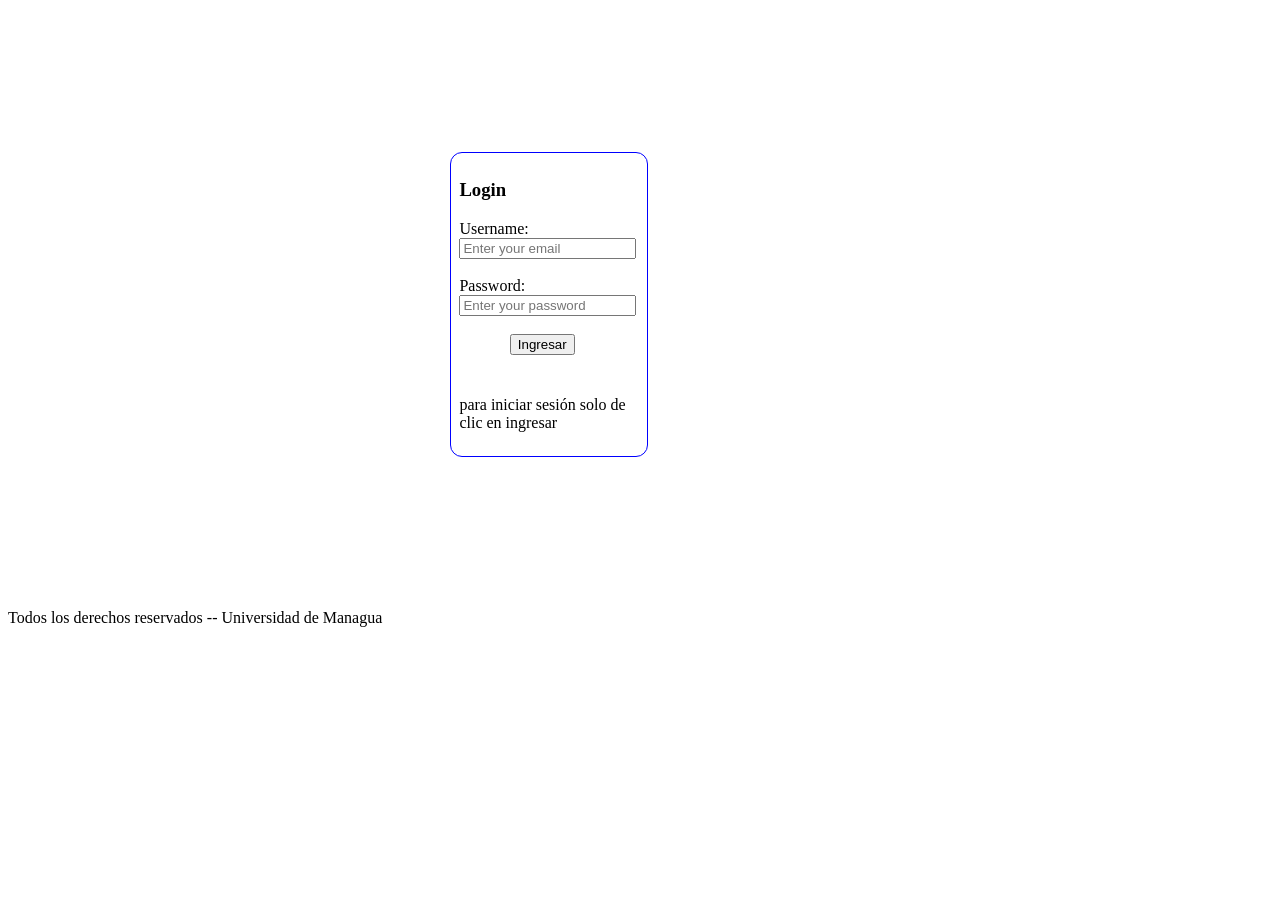
<file: index.html>
<!DOCTYPE html>
<html lang="en">
<head>
    <meta charset="UTF-8">
    <meta name="viewport" content="width=device-width, initial-scale=1.0">
    <link rel="stylesheet" href="./css/styles.css">
    <title>Login</title>
</head>
<body class="log">
    <div class="l_login">
        <h3>Login</h3>

        <label for="username">Username:</label>
        <input type="email" placeholder="Enter your email">
        <br><br>
        <label >Password:</label>
        <input type="password" placeholder="Enter your password">
        <br><br>
        <form action="./home.html" method="get">
            <input class="btn-ingresar" type="submit" value="Ingresar">
        </form>
        <p>para iniciar sesión solo de clic en ingresar</p>
    </div>
</body>
<footer>
    <p class="f_log">Todos los derechos reservados -- Universidad de Managua</p>
    
</footer>
</html>
</file>
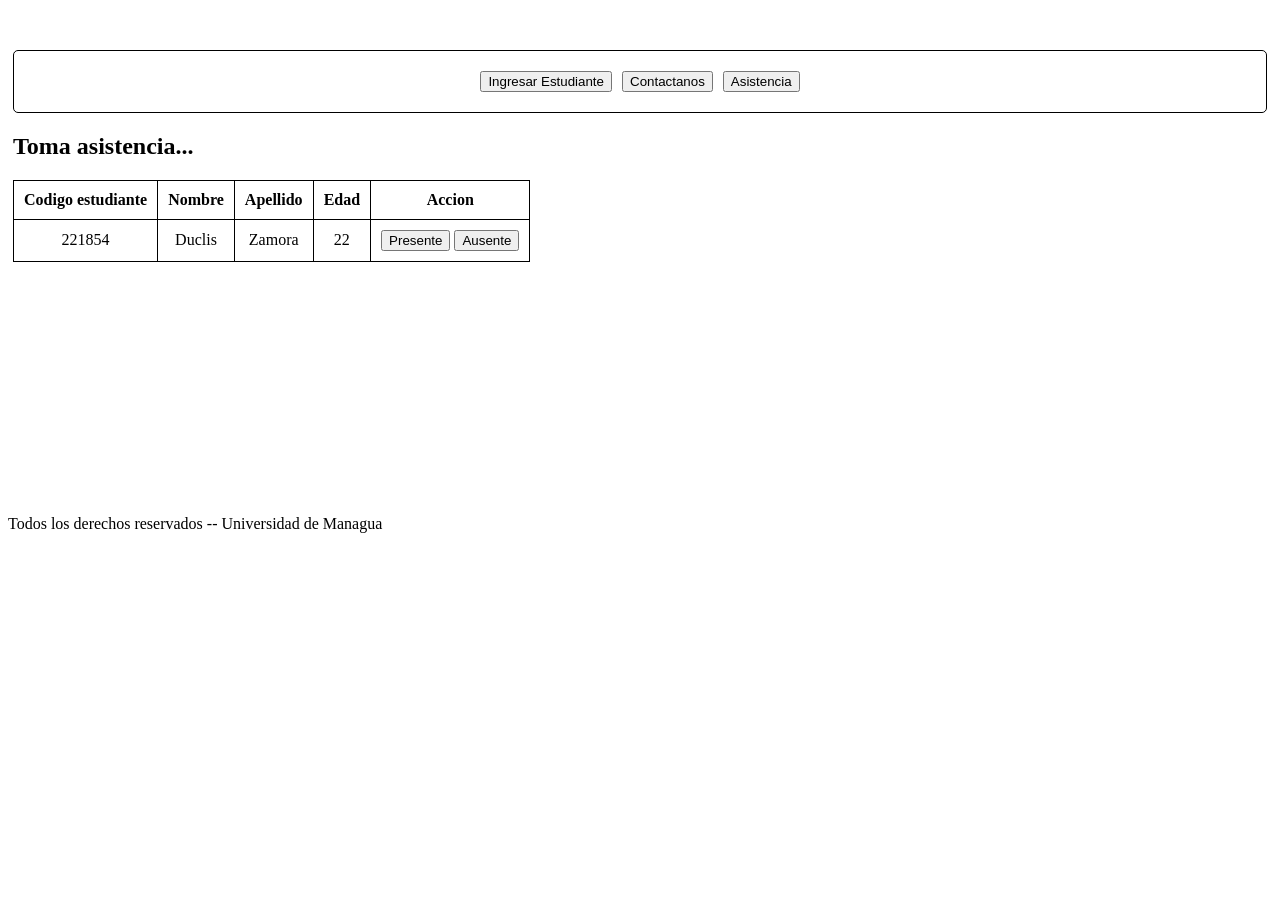
<file: home.html>
<!DOCTYPE html>
<html lang="en">
<head>
    <meta charset="UTF-8">
    <meta name="viewport" content="width=device-width, initial-scale=1.0">
    <title>Home</title>
    <link rel="stylesheet" href="./css/styles.css">
</head>
<body>
    <div class="menu">
        <form action="./html/Ingresar.html" method="get">
            <input type="submit" value="Ingresar Estudiante" title="Insertar nuevo estudiante">
        </form>
        <form action="./html/contact.html" method="get">
            <input type="submit" value="Contactanos" title="Contacto">
        </form>
        <form action="./html/asistencia.html" method="get">
            <input type="submit" value="Asistencia" title="Asistencia">
        </form>
    </div>
    <div>
         <h2>Toma asistencia...</h2>
        <table class="d-table">
            <thead>
                <tr>
                    <th>Codigo estudiante</th>
                    <th>Nombre</th>
                    <th>Apellido</th>
                    <th>Edad</th>
                    <th>Accion</th>
                </tr>
            </thead>
            <tbody>
                <tr>
                    <td>221854</td>
                    <td>Duclis</td>
                    <td>Zamora</td>
                    <td>22</td>
                    <td>
                        <form>
                            <input type="submit" value="Presente" title="Presente">
                            <input type="submit" value="Ausente" title="Ausente">
                        </form>
                    </td>
                </tr>
            </tbody>
        </table>
    </div>
</body>
<footer>
    <p>Todos los derechos reservados -- Universidad de Managua</p>
</footer>
</html>
</file>
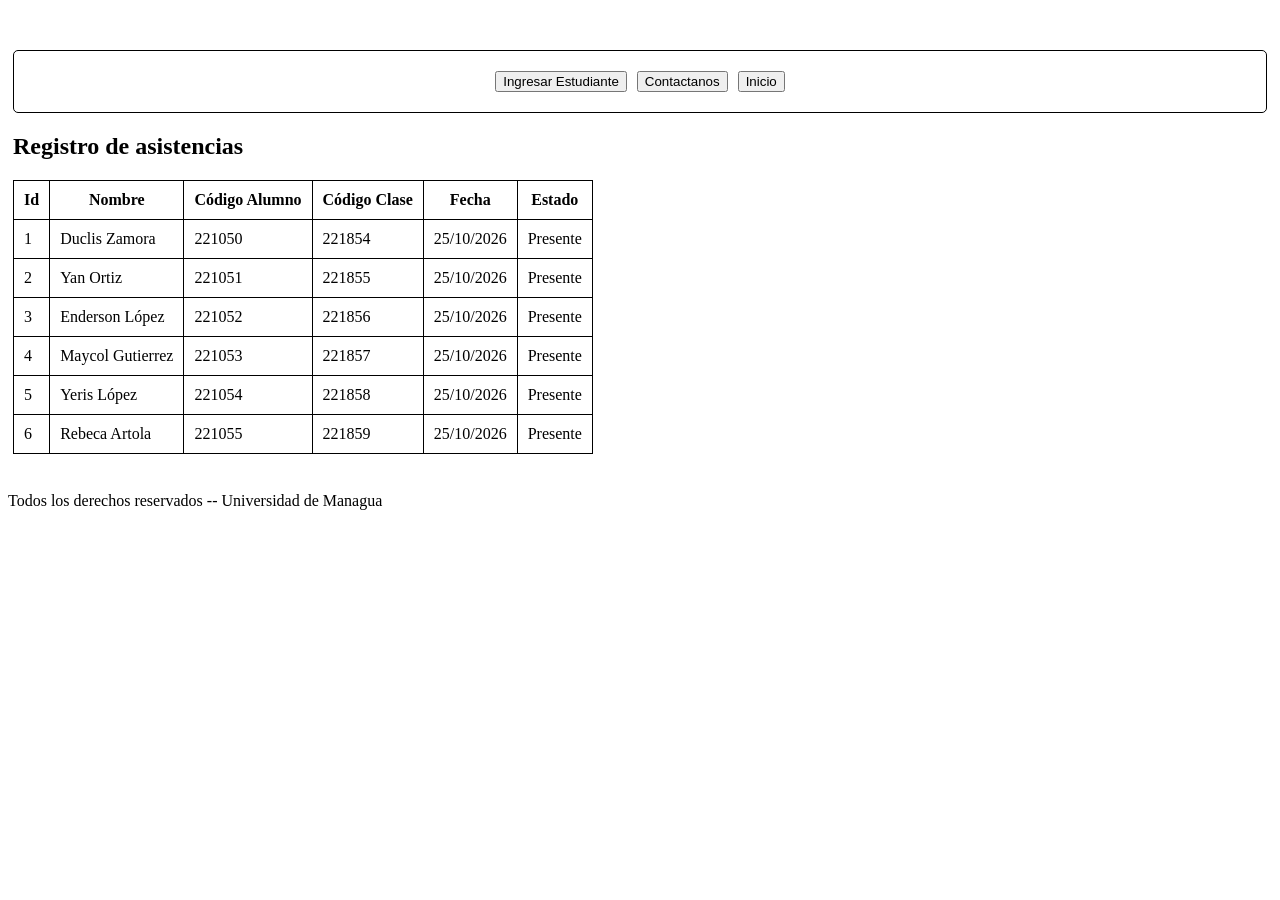
<file: html/asistencia.html>
<!DOCTYPE html>
<html lang="en">
<head>
    <meta charset="UTF-8">
    <meta name="viewport" content="width=device-width, initial-scale=1.0">
    <link rel="stylesheet" href="../css/styles.css">
    <title>Registros Asistencia</title>
</head>
<body>
     <div class="menu">
        <form action="./Ingresar.html" method="get">
            <input type="submit" value="Ingresar Estudiante" title="Insertar nuevo estudiante">
        </form>
        <form action="./contact.html" method="get">
            <input type="submit" value="Contactanos" title="Contacto">
        </form>
        <form action="../home.html" method="get">
            <input type="submit" value="Inicio" title="Inicio">
        </form>
    </div>
    <div>
         <h2>Registro de asistencias</h2>
        
        <table style="border-collapse: collapse;">
            <thead>
                    <tr>
                        <th>Id</th>
                        <th>Nombre</th>
                        <th>Código Alumno</th>
                        <th>Código Clase</th>
                        <th>Fecha</th>
                        <th>Estado</th>
                    </tr>
            </thead>                
            <tbody>
                <tr>
                    <td>1</td>
                    <td>Duclis Zamora</td>
                    <td>221050</td>
                    <td>221854</td>
                    <td>25/10/2026</td>
                    <td>Presente</td>
                </tr>
                <tr>
                    <td>2</td>
                    <td>Yan Ortiz</td>
                    <td>221051</td>
                    <td>221855</td>
                    <td>25/10/2026</td>
                    <td>Presente</td>
                </tr>
                <tr>
                    <td>3</td>
                    <td>Enderson López</td>
                    <td>221052</td>
                    <td>221856</td>
                    <td>25/10/2026</td>
                    <td>Presente</td>
                </tr>
                <tr>
                    <td>4</td>
                    <td>Maycol Gutierrez</td>
                    <td>221053</td>
                    <td>221857</td>
                    <td>25/10/2026</td>
                    <td>Presente</td>
                </tr>
                <tr>
                    <td>5</td>
                    <td>Yeris López</td>
                    <td>221054</td>
                    <td>221858</td>
                    <td>25/10/2026</td>
                    <td>Presente</td>
                </tr>
                <tr>
                    <td>6</td>
                    <td>Rebeca Artola</td>
                    <td>221055</td>
                    <td>221859</td>
                    <td>25/10/2026</td>
                    <td>Presente</td>
                </tr>
            </tbody>
        </table>
    </div>
</body>
<footer >
    <p class="f_rasis" >Todos los derechos reservados -- Universidad de Managua</p>
</footer>
</html>
</file>
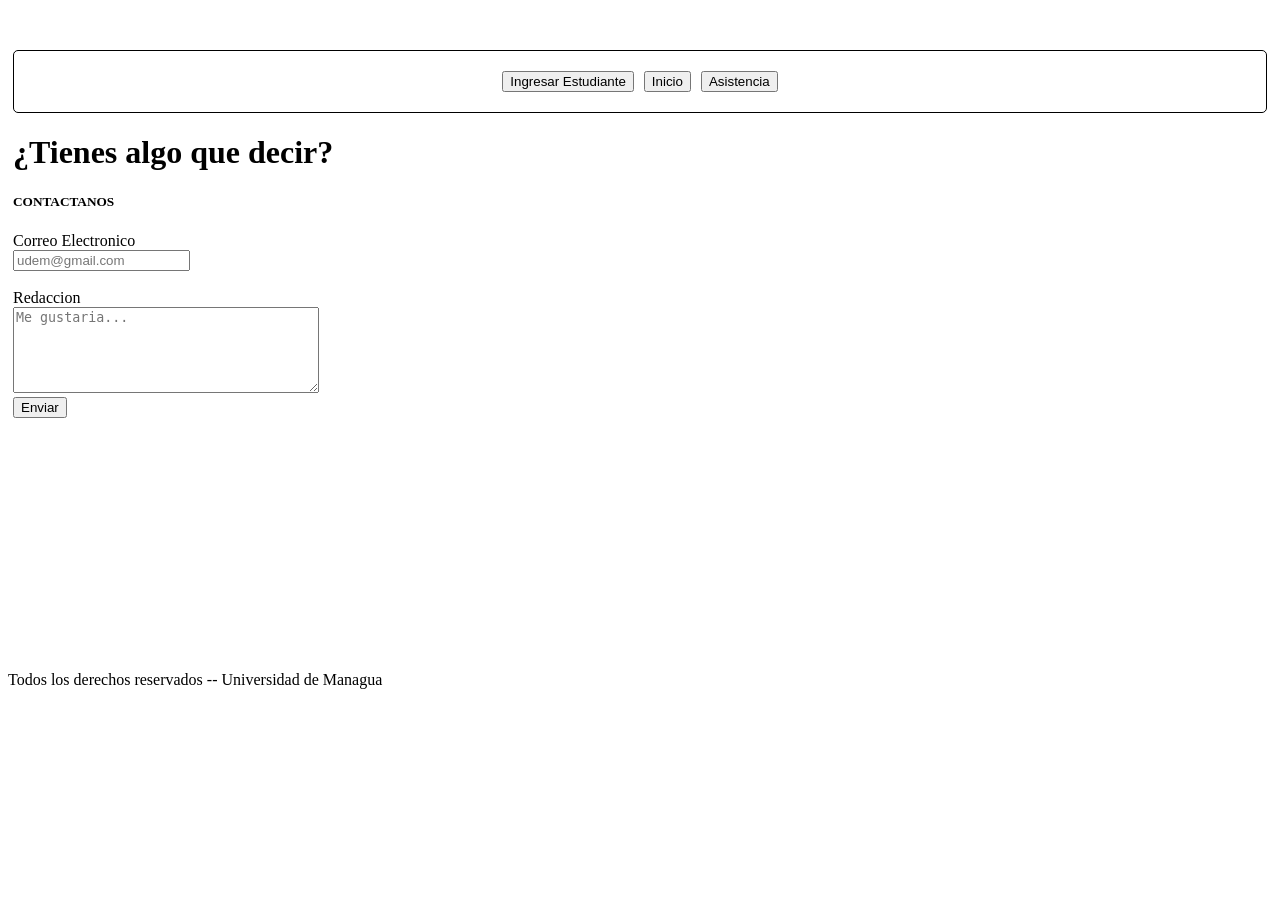
<file: html/contact.html>
<!DOCTYPE html>
<html lang="en">
<head>
    <meta charset="UTF-8">
    <meta name="viewport" content="width=device-width, initial-scale=1.0">
    <link rel="stylesheet" href="../css/styles.css">
    <title>Document</title>
</head>
<body>
     <div class="menu">
        <form action="./Ingresar.html" method="get">
            <input type="submit" value="Ingresar Estudiante" title="Insertar nuevo estudiante">
        </form>
        <form action="../home.html" method="get">
            <input type="submit" value="Inicio" title="Inicio">
        </form>
        <form action="./asistencia.html" method="get">
            <input type="submit" value="Asistencia" title="Asistencia">
        </form>
    </div>
    <div>
        <h1>¿Tienes algo que decir?</h1 >
        <h5>CONTACTANOS</h5>
    </div>
    <div>
        <label>Correo Electronico</label> <br>
        <input type="email" placeholder="udem@gmail.com" title="Email"><br> <br>
        <label>Redaccion</label> <br>
        <textarea class="mensaje" placeholder="Me gustaria..." title="Mensaje"></textarea> <br>
        <form action="./contact.html">
            <button title="Enviar Formulario">Enviar</button>
        </form>
    </div>
</body>
<footer>
    <p>Todos los derechos reservados -- Universidad de Managua</p>
</footer>
</html>
</file>
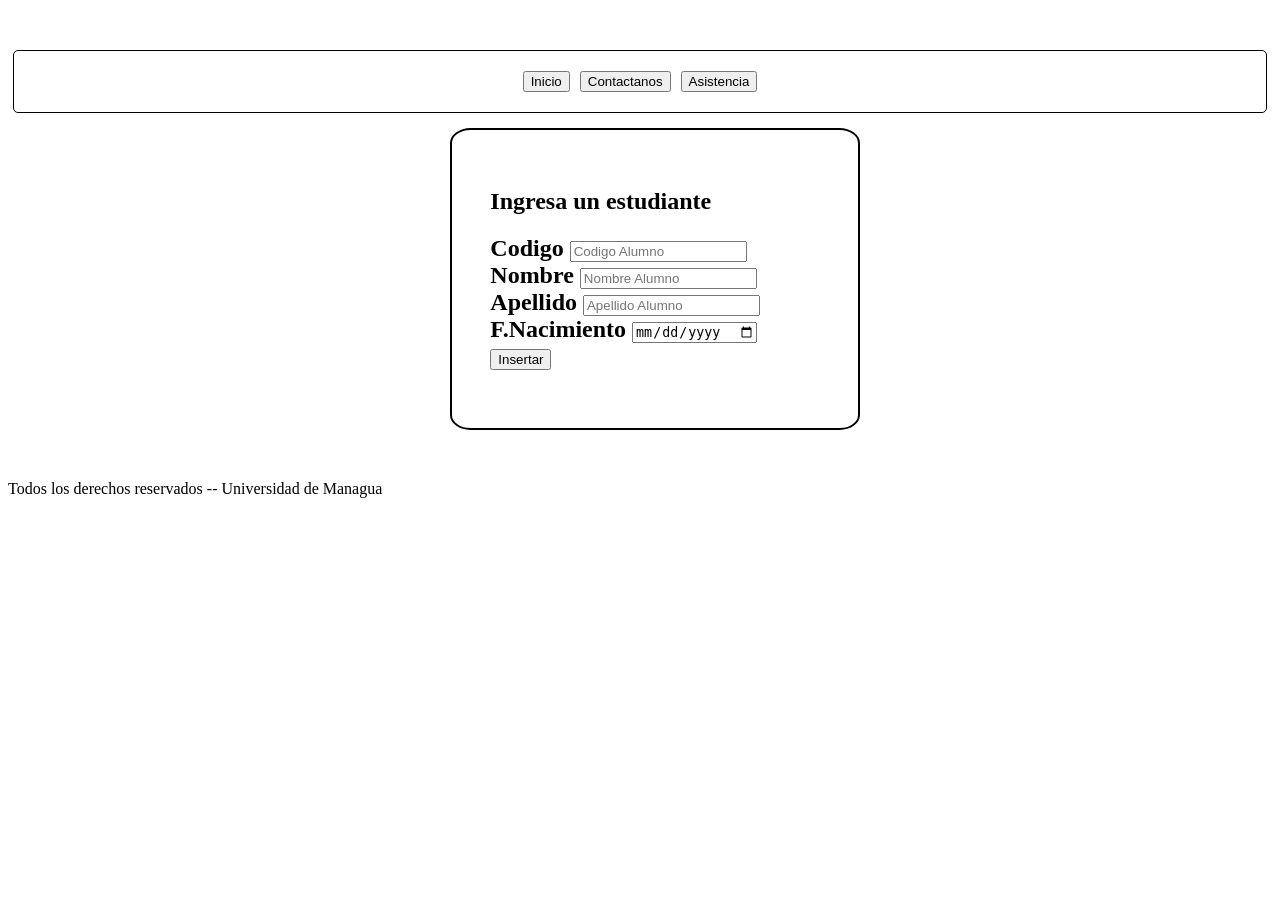
<file: html/Ingresar.html>
<!DOCTYPE html>
<html lang="en">
<head>
    <meta charset="UTF-8">
    <meta name="viewport" content="width=device-width, initial-scale=1.0">
    <link rel="stylesheet" href="../css/styles.css">
    <title>Ingresar Estudiante</title>
</head>
<body>
     <div class="menu">
        <form action="../home.html" method="get">
            <input type="submit" value="Inicio" title="Inicio">
        </form>
        <form action="./contact.html" method="get">
            <input type="submit" value="Contactanos" title="Contacto">
        </form>
        <form action="./asistencia.html" method="get">
            <input type="submit" value="Asistencia" title="Asistencia">
        </form>
    </div>
    <div class="d_Insert">
        <h2>Ingresa un estudiante<h2>
         <label>Codigo</label>
         <input type="number" placeholder="Codigo Alumno" title="Ingresar codigo alumno"><br>
         <label>Nombre</label>
         <input type="text" placeholder="Nombre Alumno" title="Ingresar nombre alumno"><br>
         <label>Apellido</label>
         <input type="text" placeholder="Apellido Alumno" title="Ingresar apellido alumno"><br>
         <label>F.Nacimiento</label>
         <input type="date" placeholder="Apellido Alumno" title="Ingresar apellido alumno"><br>
         <form action="">
            <input type="submit" value="Insertar">
         </form>

    </div>
</body>
<footer>
    <p class="f_Ing">Todos los derechos reservados -- Universidad de Managua</p>
</footer>
</html>
</file>
<file: css/styles.css>
.l_login{
margin-left: 35%;
margin-top: 12%;
border: solid blue 1.5px;
border-radius: 12px;
padding: 8px;
height: auto;
width: 180px;
}

.btn-ingresar{
    margin-bottom: 5px;
    margin-left: 28%;
}

.menu {
    display: flex;
    justify-content: center;
    border: 1px solid black;
    border-radius: 5px;
    padding: 20px;
    margin-top: 50px;
}

.menu input[type="submit"] {
    margin-left: 5px;
    margin-right: 5px;
}
div{
    margin: 5px;
}

.d-table {
   border-collapse: collapse;
    text-align: center;
    align-items: end;
}


.table-Est{
    border-collapse: collapse;
}

th,
td {
    border: 1px solid black;
    padding: 10px;
}

p{
    margin-top: 20%;
}

.f_log{
    margin-top: 12%;
}

.f_Ing{
    margin-top: 4%;
}

.mensaje {
    width: 300px;
    max-width: 300px;
    max-height: 150px;
    min-width: 200px;
    min-height: 80px;
}

.d_Insert{
    border: solid black 2px;
    border-radius: 5%;
    width: 330px;
    padding: 3%;
    margin-top: 15px;
    margin-left: 35%;
}

.f_rasis{
        margin-top: 3%;
}
</file>
